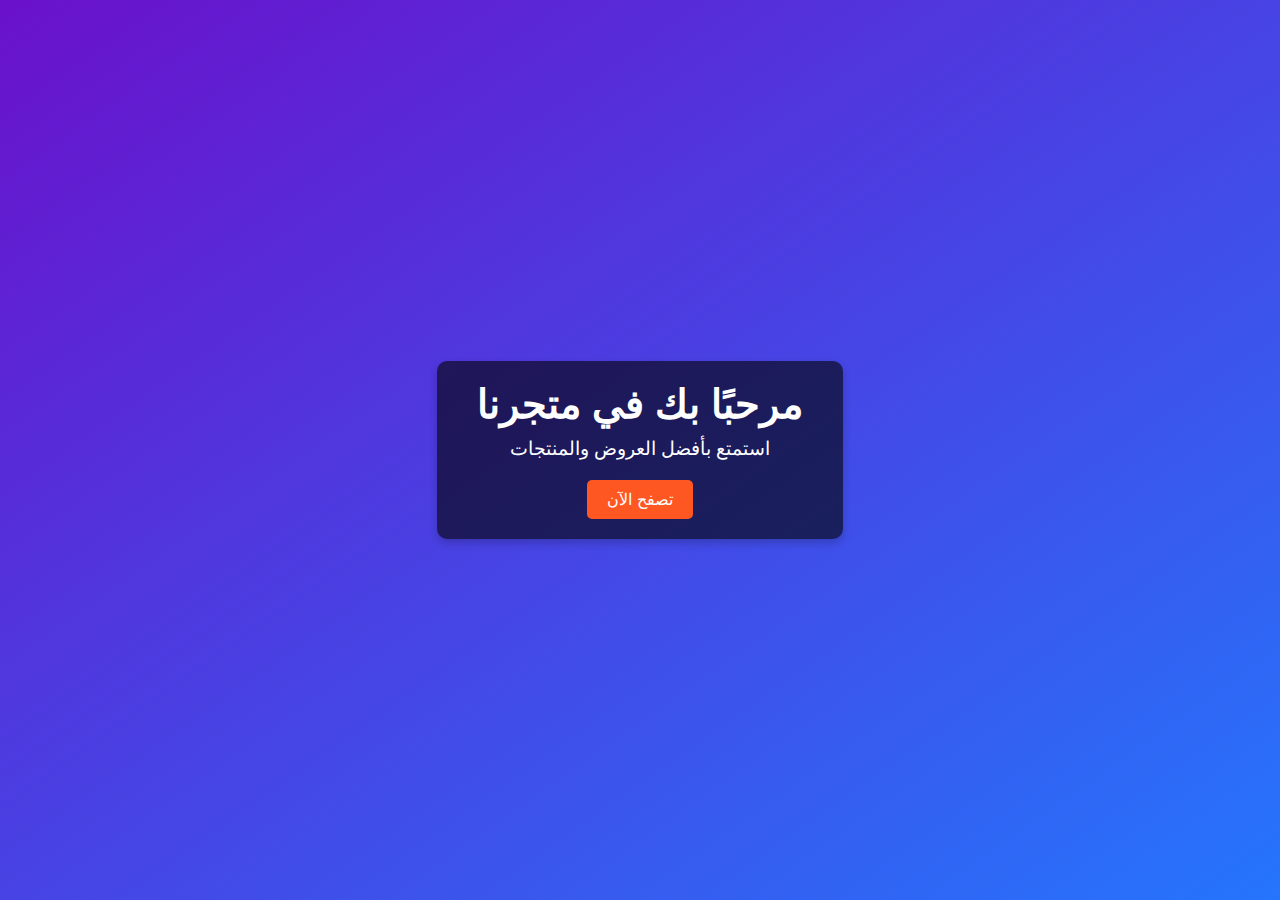
<file: index.html>
<!DOCTYPE html>
<html lang="ar">
<head>
  <meta charset="UTF-8">
  <meta name="viewport" content="width=device-width, initial-scale=1.0">
  <title>تصميم صفحة جميلة</title>
  <link rel="stylesheet" href="styles.css">
</head>
<body>
  <div class="centered-content">
    <h1>مرحبًا بك في متجرنا</h1>
    <p>استمتع بأفضل العروض والمنتجات</p>
    <button class="btn">تصفح الآن</button>
  </div>
</body>
</html>
</file>
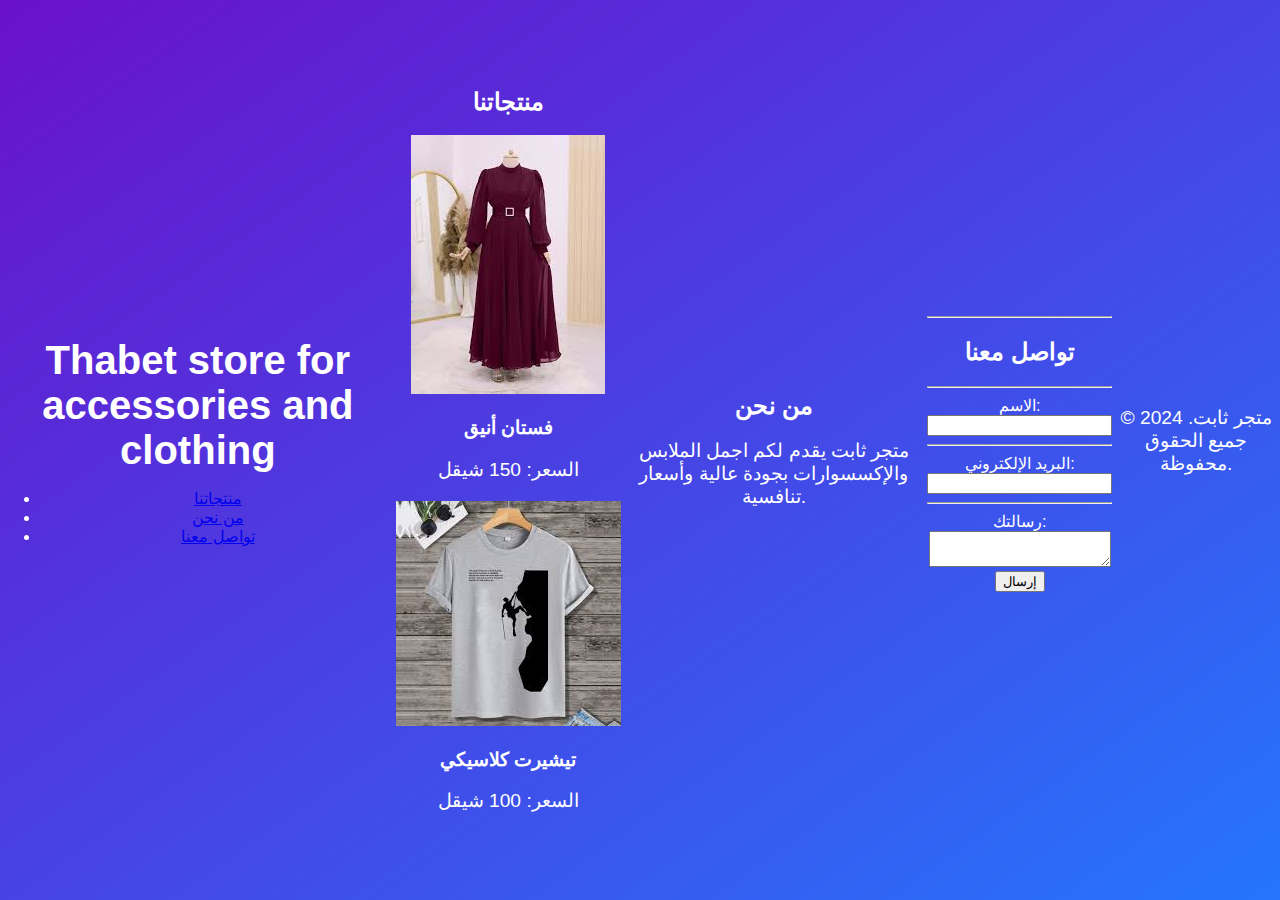
<file: online.html>
<!DOCTYPE html>
<html lang="ar">
<head>
    <link rel="stylesheet" href="styles.css">

  <meta charset="UTF-8">
  <meta name="viewport" content="width=device-width, initial-scale=1.0">
  <title>Thabet store for accessories and clothing</title>
  <link rel="stylesheet" href="styles.css">
</head>
<body>
  <header class="header">
    <div class="container">
      <h1>Thabet store for accessories and clothing</h1>
      <nav>
        <ul class="nav">
          <li><a href="#products">منتجاتنا</a></li>
          <li><a href="#about">من نحن</a></li>
          <li><a href="#contact">تواصل معنا</a></li>
        </ul>
      </nav>
    </div>
  </header>

  <!-- قسم المنتجات -->
  <section id="products" class="section">
    <h2>منتجاتنا</h2>
    <div class="catalog">
      <div class="item">
        <img src="img.jpg" alt="فستان أنيق">
        <h3>فستان أنيق</h3>
        <p>السعر: 150 شيقل</p>
      </div>
      <!--<div class="item1">
        <img src="accessory.jpg" alt="إكسسوارات عصرية">
        <h3>إكسسوارات عصرية</h3>
        <p>السعر: 50 شيقل</p>
      </div> -->
      <div class="item">
        <img src="tshirt.jpg" alt="تيشيرت كلاسيكي">
        <h3>تيشيرت كلاسيكي</h3>
        <p>السعر: 100 شيقل</p>
      </div>
    </div>
  </section>

  <!-- قسم من نحن -->
  <section id="about" class="section">
    <h2>من نحن</h2>
    <p>متجر ثابت يقدم لكم اجمل الملابس والإكسسوارات بجودة عالية وأسعار تنافسية.</p>
  </section>

  <!-- قسم التواصل -->
  <section id="contact" class="section">
    <hr>
    <h2>تواصل معنا</h2>
    <form id="contactForm">
    <hr>
    
      <label for="name">الاسم:</label>
      <input type="text" id="name" name="name" required>
    <hr>
    
      <label for="email">البريد الإلكتروني:</label>
      <input type="email" id="email" name="email" required>
    <hr>
    
      <label for="message">رسالتك:</label>
      <textarea id="message" name="message" required></textarea>

      <button type="submit">إرسال</button>
    </form>
  </section>

  <footer class="footer">
    <p>&copy; 2024 متجر ثابت. جميع الحقوق محفوظة.</p>
  </footer>
</body>
</html>
</file>
<file: styles.css>
/* جعل الكتابة في وسط الصفحة */
body {
    margin: 0;
    padding: 0;
    height: 100vh; /* جعل الصفحة تملأ كامل الشاشة */
    display: flex;
    justify-content: center;
    align-items: center;
    text-align: center;
    background: linear-gradient(to bottom right, #6a11cb, #2575fc); /* خلفية متدرجة */
    font-family: 'Arial', sans-serif;
    color: white;
  }
  
  /* صندوق النصوص */
  .centered-content {
    background: rgba(0, 0, 0, 0.6); /* لون نصف شفاف */
    padding: 20px 40px;
    border-radius: 10px;
    box-shadow: 0 4px 8px rgba(0, 0, 0, 0.2);
  }
  
  /* تنسيق العناوين */
  h1 {
    margin: 0 0 10px;
    font-size: 2.5em;
  }
  
  /* تنسيق النصوص */
  p {
    margin: 0 0 20px;
    font-size: 1.2em;
  }
  
  /* زر جميل */
  .btn {
    background: #ff5722;
    color: white;
    border: none;
    padding: 10px 20px;
    border-radius: 5px;
    cursor: pointer;
    font-size: 1em;
  }
  
  .btn:hover {
    background: #e64a19;
  }
  /*(.item1 {
   /* width: 10px; /* العرض */
    /*height: 10px; /* الحفاظ على النسبة */
   /* border-radius: 50%; /* لجعل الصورة دائرية، يمكن إزالته إذا لم يكن ضروريًا */
    /*margin-right: 1px; /* مسافة بين الصورة والنص */
    /*display: inline-block; /* لضبط المحاذاة */
    /*vertical-align: middle; /* محاذاة الصورة مع النص */
    /*object-fit: cover;
  }
</file>
